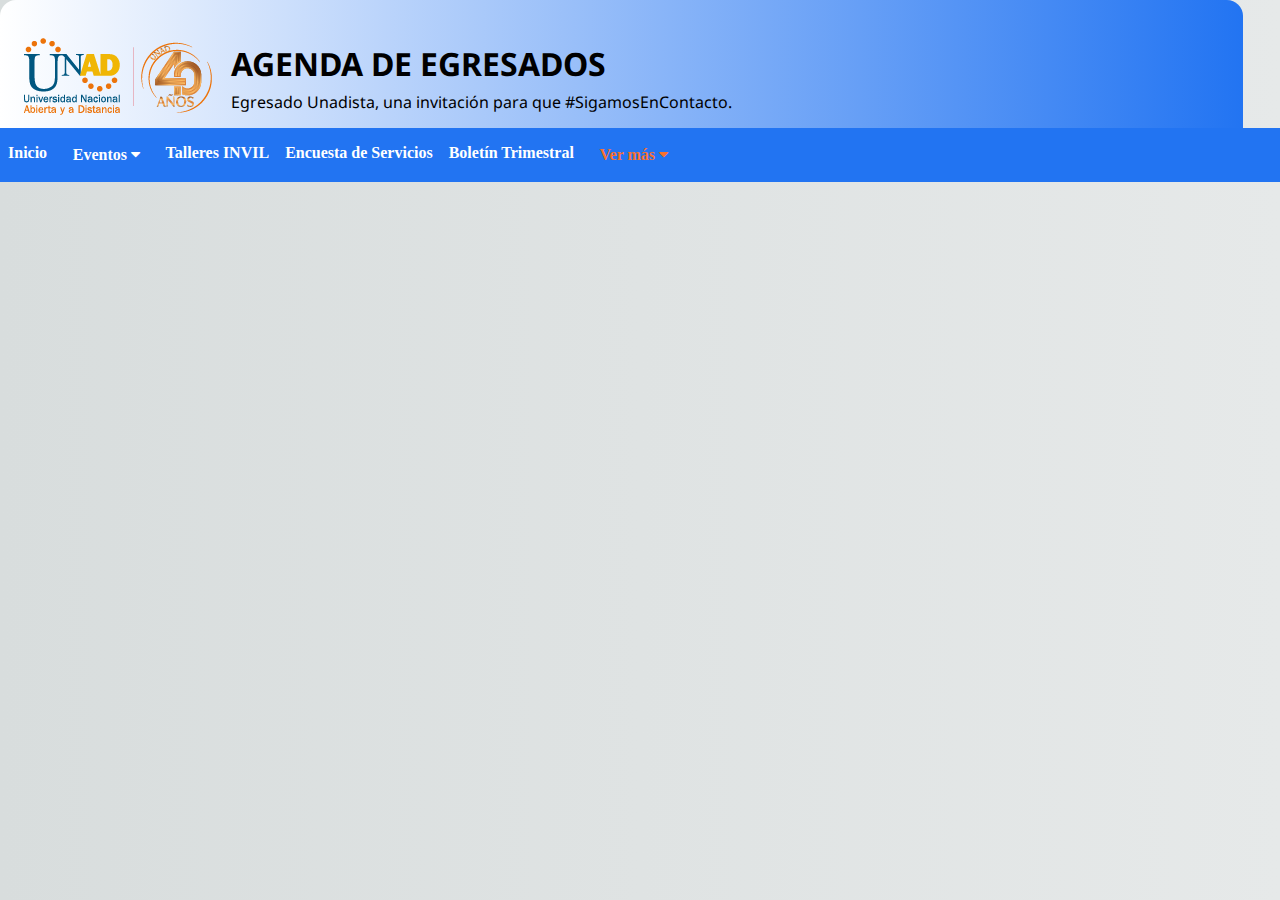
<file: navbar.html>
<!DOCTYPE html>
<html>

<head>
    <meta charset="utf-8">
    <meta http-equiv="X-UA-Compatible" content="IE=edge">
    <title>AGENDA DE EGRESADOS</title>
    <meta name="description" content="">
    <link rel="shortcut icon" href="img/calendar.ico" />
    <link rel="preconnect" href="https://fonts.gstatic.com">
    <link
        href="https://fonts.googleapis.com/css2?family=Balsamiq+Sans&family=Noto+Sans:wght@700&family=Open+Sans:wght@400;600&display=swap"
        rel="stylesheet">
    <link rel="stylesheet" href="https://cdnjs.cloudflare.com/ajax/libs/font-awesome/4.7.0/css/font-awesome.min.css">
    <script src="https://ajax.googleapis.com/ajax/libs/jquery/2.1.1/jquery.min.js"></script>
    <link rel="stylesheet" href="normalize_reset.css">
    <link rel="stylesheet" type="text/css" href="styles.css">
    <script src="loadmore.js"></script>
</head>

<body>
    <header>
        <div id="encabezado">
            <img src="img/logo.png" alt="Mountain View" id="img">
            <h1 id="h1">AGENDA DE EGRESADOS<br><span id="texto-header">Egresado Unadista, una invitación para que
                    #SigamosEnContacto.</span></h1>
        </div>
        <div class="navbar">
            <a href="index.html">Inicio</a>
            <div class="dropdown">
                <button class="dropbtn">Eventos
                    <i class="fa fa-caret-down"></i>
                </button>
                <div class="dropdown-content">
                    <a href="academicos.html">Eventos Académicos</a>
                    <a href="investigacion.html">Eventos de Investigación</a>
                    <a href="biblioteca.html">Eventos de Biblioteca</a>
                    <a href="https://view.genial.ly/60d3659b041b6f0cffe12f33" target="_blank">Eventos de Bienestar</a>
                    <a href="empleabilidad.html" id="jueves">Jueves de Empleabilidad</a>
                </div>
            </div>
            <a href="invil.html" target="_blank">Talleres INVIL</a>
            <a href="https://docs.google.com/forms/d/e/1FAIpQLSfbaXSl-wCfIz0Eu3_QMq8b9sBrhtnc3tZWgJpn0uqe6zlKHw/viewform"
                target="_blank">Encuesta de Servicios</a>
            <a href="boletin.html" target="_blank">Boletín Trimestral</a>
            <div class="dropdown">
                <button id="boton-vermas" class="dropbtn">Ver más
                    <i class="fa fa-caret-down"></i>
                </button>
                <div class="dropdown-content">
                    <a href="https://camilariveraflye.wixsite.com/egresadosunad" target="_blank">Historias Líderes
                        Unadistas</a>
                    <a href="https://view.genial.ly/5f24ad16dfd2410db873d5f6/presentation-mes-agosto"
                        target="_blank">Portafolio de Beneficios y Servicios</a>
                    <a href="https://andressanchezkensh.wixsite.com/my-site" target="_blank">Grabaciones: Conferencias
                        de Empleabilidad</a>
                    <a href="https://my.visme.co/view/g786813x-boletin-bibliografico-vol-4" target="_blank">Boletín
                        Bibliográfico Vol.4</a>
                </div>
            </div>
        </div>
    </header>
</body>

</html>
</file>
<file: styles.css>
html {
    background: #F5F9FF;
    background-image: linear-gradient(270deg, rgb(230, 233, 233) 0%, rgb(216, 221, 221) 100%);
    -webkit-font-smoothing: antialiased;
}
/* Encabezado */
#encabezado {
	width: 92.1%;
    height: 8rem;
	top: 0;
	margin: 0;
	padding: 0 2rem 2rem;
	background-image: linear-gradient(to left, #2274F2 ,#ffffff);
	border-top-left-radius: 1rem;
	border-top-right-radius: 1rem;
	display: flex;
	align-items: center;
	flex-direction: row;
}
#h1 {
	font-family: 'Noto Sans', sans-serif;
	font-size: 2rem;
	color: #000000;
    margin: 3.5rem 0 1.5rem 0.2rem;
	line-height: 1;
}
h2{
	text-align: center;
}
#encabezado img {
	margin: 1.5rem 1rem 0 -0.5rem;
	max-width: 100rem;
	height: auto;
}
#texto-header{
	font-weight:lighter;
	margin-top: 2rem;
	font-size: 1rem;
}
/* Barra de navegación Botón dropdown*/
.navbar {
	margin-top: -2rem;
	overflow: hidden;
	background-color: #2274F2;
}
.navbar a {
	float: left;
	font-size: 1rem;
	font-weight: 700;
	color: white;
	text-align: center;
	padding: 1rem 0.5rem;
	text-decoration: none;
}
#boton-vermas{
	color: #F8712E;
}
#boton-vermas:hover{
	cursor: pointer;
	color: #F8712E;
}
.dropdown {
	float: left;
	overflow: hidden;
}
.dropdown .dropbtn {
	cursor: pointer;
	font-size: 1rem;
	font-weight: 700; 
	border: none;
	outline: none;
	color: white;
	padding: 1.1rem;
	background-color: inherit;
	font-family: inherit;
	margin: 0;
}
.navbar a:hover, .dropdown:hover .dropbtn {
	background-color: #FFB439;
	color: black;
}
.dropdown-content {
	display: none;
	position: absolute;
	background-color: #FFB439;
	min-width: 160px;
	box-shadow: 0px 8px 16px 0px rgba(0,0,0,0.2);
	z-index: 1;
}
.dropdown-content a {
	float: none;
	padding: 12px 16px;
	text-decoration: none;
	display: block;
	text-align: left;
}
.dropdown-content a:hover {
	background-color: #F8712E;
}
.dropdown:hover .dropdown-content {
	display: block;
}
#jueves{
	color: #336BFF!important;
}

/* Contenido de body */
#main {
	background: #fff;
	border-bottom-left-radius: 1rem;
	border-bottom-right-radius: 1rem;
}
.contenedor {
	font-family: "Helvetica Neue", Helvetica, Arial, sans-serif;
    font-size: 16px;
    line-height: 1.5;
    box-shadow: 0 0 2px rgba(0, 0, 0, 0.06);
    color: #545454;
	margin: 1rem auto;
	max-width: 50rem;
	padding: 1rem auto;
	background: #fff;
	border-radius: 1rem;
}
#titulo {
    font-size: 120%;
	margin: 1rem;
	padding: 1rem 2rem;
    color: #222;
    line-height: 1.3;
}
h3,h4{
	color: #000000;
	text-align: center;
}
h4{
	margin-top: 1rem;
}
#hashtag {
	font-weight: 600;
    color: #F8712E;
}
/* Img del body */
#img-index img{
	width: 50%;
	display: block;
	margin: 1rem auto 0;
}
.img-mes img{
	width: 35%;
	display: block;
	margin: 1rem auto 0;
}
#comunicate img{
	max-width: 23%;
	margin: -2rem auto;
	display: block;
}
/* Botones de anuncios */
#botones, .boton {
	color: #ffffff;
	text-decoration: none;
	font-family: "Helvetica Neue", Helvetica, Arial, sans-serif;
	font-size: 1rem;
	font-weight: 600;
	padding: 0.5rem 1rem;
	margin-top: 0.5rem;
	display: inline-block;
	text-align: center;
	text-transform: uppercase;
	border:none;
}	
.boton:hover {
	cursor: pointer;
	background-color: #F8712E;
	color: white;
}
.boton-amarillo {
	background-color: #FFB439;
	border-radius: 1rem;
}
#via-evento img{
	margin: 0.5rem auto -0.5rem;
	max-width: 3rem;
	display: inline-block;
}
/* Contenedor del anuncio */
#titulo-monitores{
	margin-top: -1.5rem;
	margin-bottom: 0.5rem;
	color: #F8712E;
}
#lider, #post-contacto{
	width: 100%;
	display: block;
	margin: auto;
}
#texto-lider{
	color: #000000;
	margin: 1rem;
}
#titulo-monitores{
	margin-top: 1rem;
}
.contenedor-anuncio{
	display: flex;
	justify-content: space-between;
	flex-wrap: wrap;
}
#anuncio {
	color: #000000;
	flex-basis: calc(33.3% - 4rem);
	border: 1px solid #B3B6B7;
	border-radius: 1rem;
	background: #F5F9FF;
	padding: 0.5rem;
	margin: 2rem;
}
.banner-invil img{
	max-width: 50%;
	border-radius: 1rem;
}
.banner img{
	max-width: 100%;
	border-radius: 1rem;
}
#contacto{
	display: flex;
	justify-content: space-between;
	flex-wrap: wrap;
}
#post-contacto, .contenido-anuncio{
	width: 28%;
	height: 50%;
	border: 1px solid #B3B6B7;
	border-radius: 1rem;
	margin-bottom: 2rem;
	padding: 0.5rem;
}
#post-contacto p{
	margin-left: 0.5rem;
	font-size: 70%;
}
#datos-contacto{
	display: flex;
	flex-wrap:nowrap;
}
.nombre{
	font-size: 1rem!important;
	font-weight: 800;
	color: #2274F2;
	margin-top: 0;
	margin-bottom: 0;
}
.zona{
	font-size: 1rem!important;
	font-weight: 800;
	color: #F8712E;
	margin-top: 0;
	margin-bottom: 0;
}
#icono-contacto{
	margin-top: 0.6rem;
}
/* Contenido de anuncios */
#contenido-anuncio {
	text-align: center;
}
.contenido-anuncio h3 {
	margin: 0;
	word-spacing: -0.5rem;
} 
.contenido-anuncio p {
	margin: 0;
    font-weight: 700;
}
.fecha {
	color: #2274F2;
	font-weight: 700;
}
.invil-niños{
	color: #20C200;
	font-weight: 700;
}
.invil-frances{
	color: #C23500;
	font-weight: 700;
}
div.logo-zoom img{
	max-width: 3.3rem;
}
p.codigo-acceso{
	color: #F8712E!important;
	font-weight: 900!important;
}
.contenedor-anuncios {
	display: flex;
	justify-content: space-between;
	flex-wrap: wrap;
}
#botones-evento{
	display: flex;
	flex-wrap:nowrap;
	margin: auto 16rem;
}
#botones-evento #botones{
	padding-top: 1rem;
}
#botones-evento a{
	margin-right: 1rem;
}
/* Paginación de los anuncios */
#paginacion {
	margin-top: -0.5rem;
	text-align: center;
}
#paginacion a {
	font-size: 1rem;
	text-decoration: none;
	display: inline-block;
	vertical-align: middle;
	padding: 0.5rem 1.5rem;
	margin: 1rem auto;
}
.paginacion a:hover {
	background-color: #F8712E;
	color: black;
}
/* Footer y contenido de footer */
footer{
	margin-top: 1rem;
	text-align: center;
	font-weight: 800;
	color: #000000;
}

/* ------------------------------------------MEDIA QUERIES----------------------------------------------------- */
@media only screen and (max-width:70rem) {
	.contenedor {
		max-width: 95%;
	}
	#encabezado{
		width: 93.14%;
	}
	#texto-header #hashtag{
		font-size: 1rem;
	}
	.navbar{
		margin-top: -1rem;
	}
	.navbar a {
		font-size: 1.2rem;
		font-weight: 700;
		padding: 0.5rem;
	}
	.dropdown .dropbtn {
		margin-top: -0.5rem;
		font-size: 1.2rem;
	}
	.dropdown .dropbtn a {
		margin-top: -0.5rem;
	}
	h3{
		font-size: 1.5rem;
		margin: 1rem 0;
	}
	#hashtag{
		font-size: 1.5rem;
		margin-top: -1rem;
	}
	h4{
		font-size: 1.4rem;
		margin: 1rem;
	}
	#comunicate img{
		width: 25%;
		display: block;
		margin: -2rem auto;
	}
	#anuncio {
		font-size: 1.5rem;
	}	
	#botones-evento{
		margin: auto 19rem;
	}
	#contenido-anuncio p.nombre, .zona{
		font-size: 1.2rem!important;
	}
	#post-contacto{
		max-width: 100%;
		padding: 0.5rem 4rem;
		margin: 1rem auto;
		display: block;
	}	
	#datos-contacto{
		margin-top: -0.5rem;
		margin-left: -1.5rem;
		font-size: 1.2rem;
	}	
	#datos-contacto p{
		margin-top: 0.5rem;
		font-size: 1.2rem;
	}	
	footer{
		font-size: 1.5rem;
	}
}
</file>
